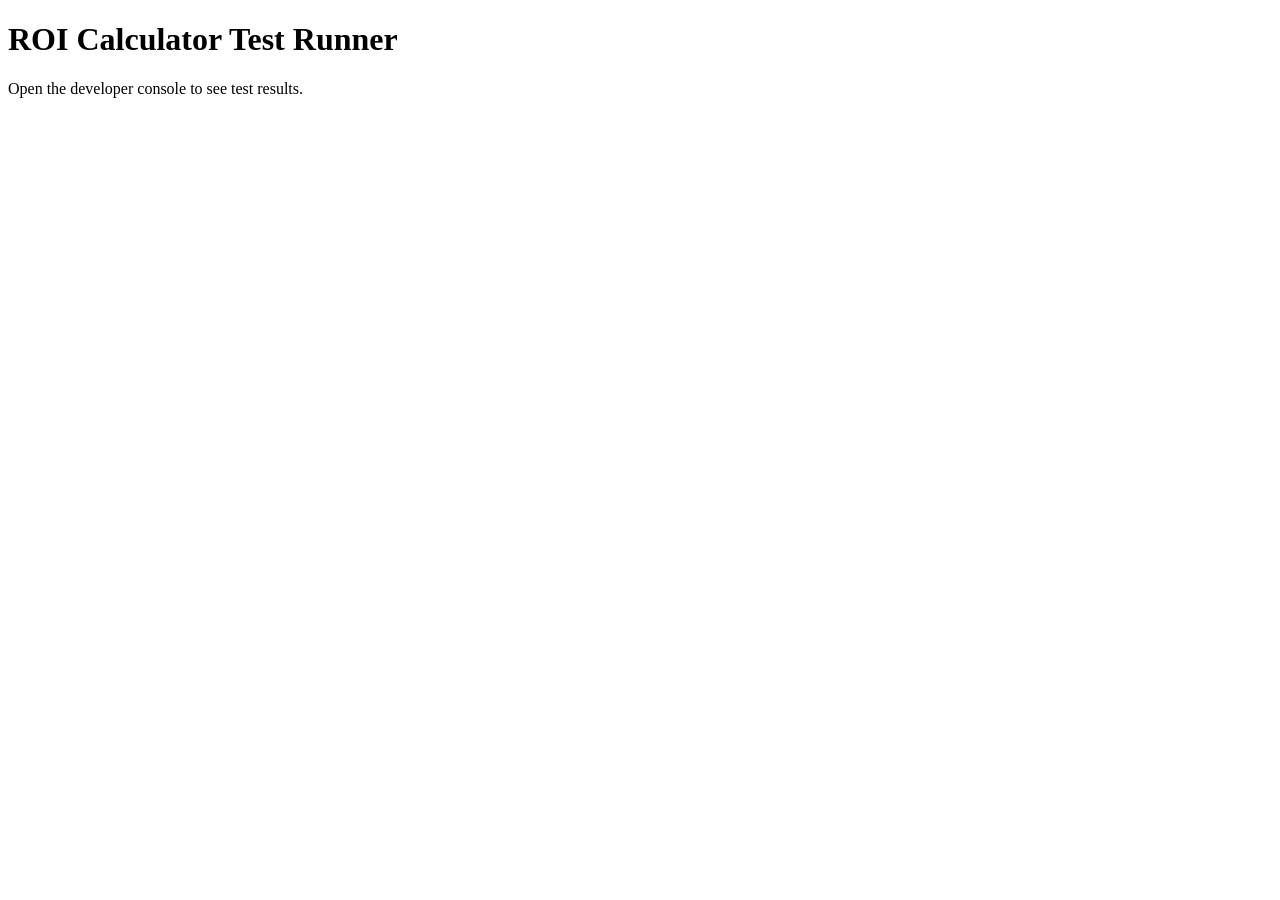
<file: tests/test_runner.html>
<!DOCTYPE html>
<html lang="en">
<head>
    <meta charset="UTF-8">
    <meta name="viewport" content="width=device-width, initial-scale=1.0">
    <title>ROI Calculator Tests</title>
</head>
<body>
    <h1>ROI Calculator Test Runner</h1>
    <p>Open the developer console to see test results.</p>
    <script src="roi.test.js"></script>
</body>
</html>
</file>
